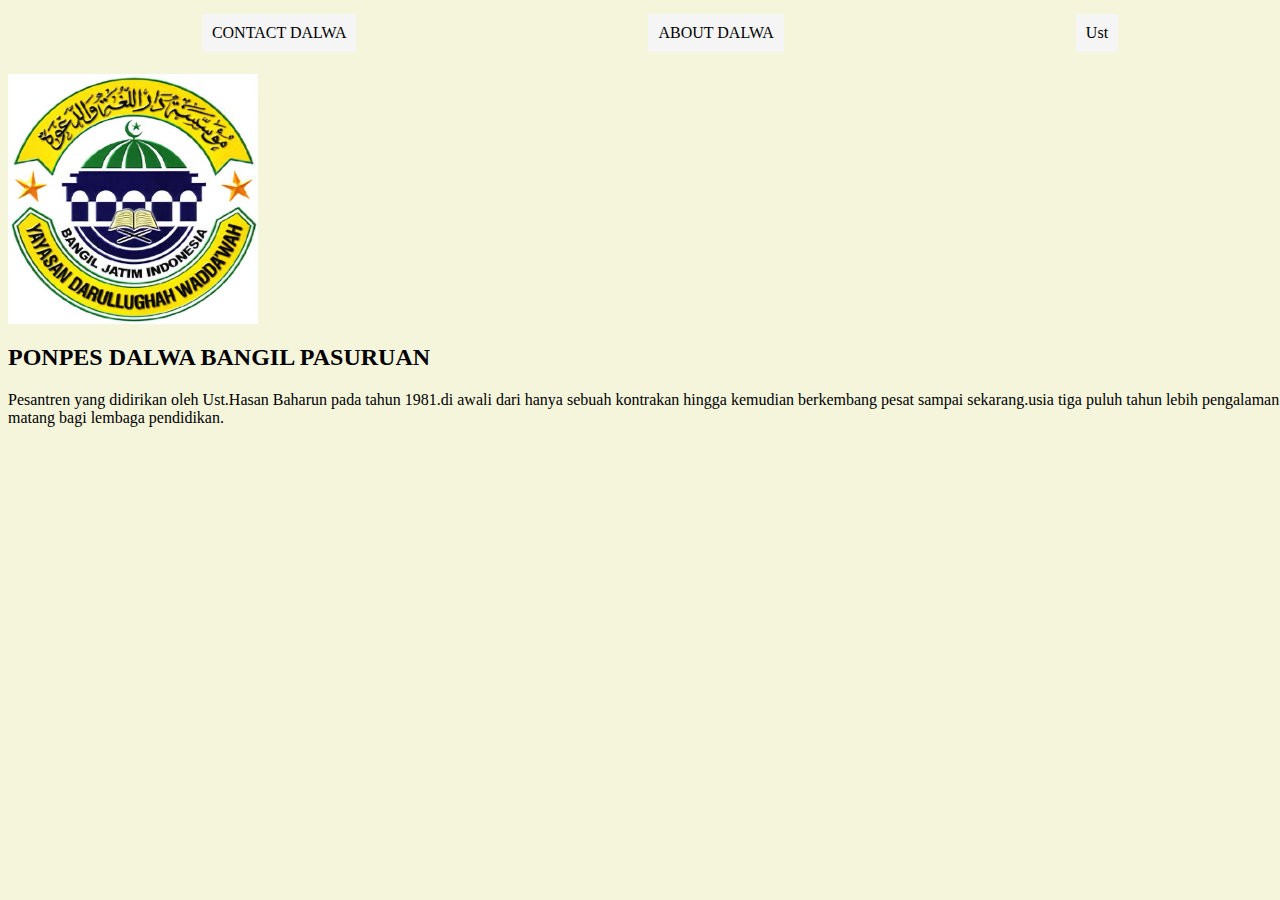
<file: index.html>
<html>

<head>
    <title>WEB SAYA</title>
    <link rel="stylesheet" href="instyle.css">

    <head>

    <body>
        <!-- NAVIGATION BAR -->
        <div class="container-navbar">
            <ul class="ul-navbar">
                <li class="li-navbar">
                    <a href="#" class="a-navbar">CONTACT DALWA</a>
                <li class="li-navbar">
                    <a href="about.html" class="a-navbar">ABOUT DALWA</a>
                <li class="li-navbar">
                    <a href="#" class="a-navbar">Ust</a>
            </ul>
            <div>
                <!-- NAVIGATION AND -->

                <!-- CONTENT 1 -->
                <div class="container-content">
                    <a href="https://mydalwa.info/">
                        <img src="R.jpeg" title="dalwa.com" class="img-content">
                    </a>

                    <!-- CONTENT 1 AND -->

                    <!-- FOOTER -->
                    <div class="container-footer">
                        <h2 class="h1-footer">PONPES DALWA BANGIL PASURUAN</h2>
                        <P>Pesantren yang didirikan oleh Ust.Hasan Baharun pada tahun 1981.di awali dari hanya sebuah
                            kontrakan hingga kemudian berkembang pesat sampai sekarang.usia tiga puluh tahun lebih
                            pengalaman yang cukup matang bagi lembaga pendidikan.</P>
                        <!-- FOOTER AND -->
                    </div>
                    <script src="data.js" >
    </body >
</head >

</html >
</file>
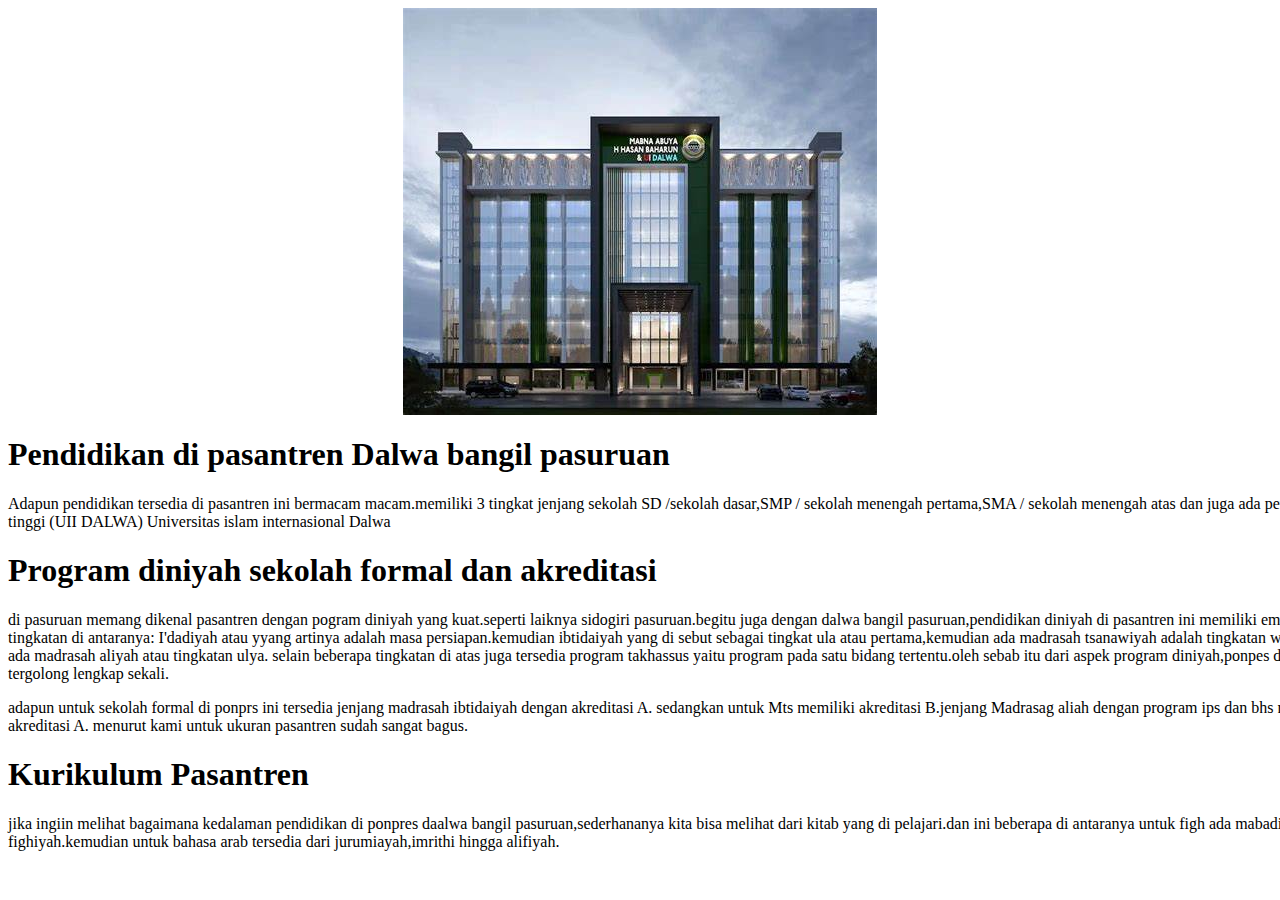
<file: about.html>
<html>
    <head>
        <title>ABOUT DALWA</title>
        <link rel="stylesheet" href="abstyle.css">
    </head>
    <body>
        <!-- CONTENT 1 -->
         <div class="container-content">
            <img src="OIP.jpeg" alt="dalwa.com" title="dalwa.com" class="img.content">
         </div>
        <!-- FOOTER -->
          <div class="container-footer">
        <h1 class="h1-footer">Pendidikan di pasantren Dalwa bangil pasuruan</h1>
        <p>Adapun pendidikan tersedia di pasantren ini bermacam macam.memiliki 3 tingkat jenjang sekolah SD /sekolah dasar,SMP / sekolah menengah pertama,SMA / sekolah menengah atas dan juga ada perguruan tinggi (UII DALWA) Universitas islam internasional Dalwa</p>
        <h1 class="h1-footer">Program diniyah sekolah formal dan akreditasi</h1>
        <p>di pasuruan memang dikenal pasantren dengan pogram diniyah yang kuat.seperti laiknya sidogiri pasuruan.begitu juga dengan dalwa bangil pasuruan,pendidikan diniyah di pasantren ini memiliki empat tingkatan di antaranya: I'dadiyah atau yyang artinya adalah masa persiapan.kemudian ibtidaiyah yang di sebut sebagai tingkat ula atau pertama,kemudian ada madrasah tsanawiyah adalah tingkatan wustho,dan ada madrasah aliyah atau tingkatan ulya.
        selain beberapa tingkatan di atas juga tersedia program takhassus yaitu program pada satu bidang tertentu.oleh sebab itu dari aspek program diniyah,ponpes dalwa bangil tergolong lengkap sekali.</p>
        <p>adapun untuk sekolah formal di ponprs ini tersedia jenjang madrasah ibtidaiyah dengan akreditasi A.
            sedangkan untuk Mts memiliki akreditasi B.jenjang Madrasag aliah dengan program ips dan bhs memiliki akreditasi A. menurut kami untuk ukuran pasantren sudah sangat bagus.
        </p>
        <h1 class="h1-footer">Kurikulum Pasantren</h1>
        <p>jika ingiin melihat bagaimana kedalaman pendidikan di ponpres daalwa bangil pasuruan,sederhananya kita bisa melihat dari kitab yang di pelajari.dan ini beberapa di antaranya
            untuk figh ada mabadi' fighiyah.kemudian untuk bahasa arab tersedia dari jurumiayah,imrithi hingga alifiyah.
        </p>
         </div>
    </body>
</html>
</file>
<file: instyle.css>
body {
background-color: beige;
}

.container-navbar {
width: 100%;
height: 100px;
}

.ul-navbar {
display: flex;
height: 50px;
justify-content: center;
align-items: center;

}

.li-navbar {
    background-color: whitesmoke;
list-style-type: none;
padding: 10px;
margin: 146px;
}

.li-navbar:hover {
background-color: rgb(200, 202, 200);
transition: .3s ease-in-out;
border-radius: 8px;
}

.a-navbar {
color: black;
text-decoration: none;
}

.container-content {
 background-color: white;
 width: 19%;
 height: 250;
}

.img-content {
width: 250px;
height: 250px;
}

.container-footer {
width: 150vh;
}

.h2-footer {
font-size: 20px;
width:;
}
</file>
<file: abstyle.css>
.img-content {
width: 100vh;
display: flex;
justify-content: center;
align-items: center;
}

.container-content {
width: 100vn;
display: flex;
justify-content: center;
align-items: center;
}

.container-footer {
width: 150vh;
}
</file>
